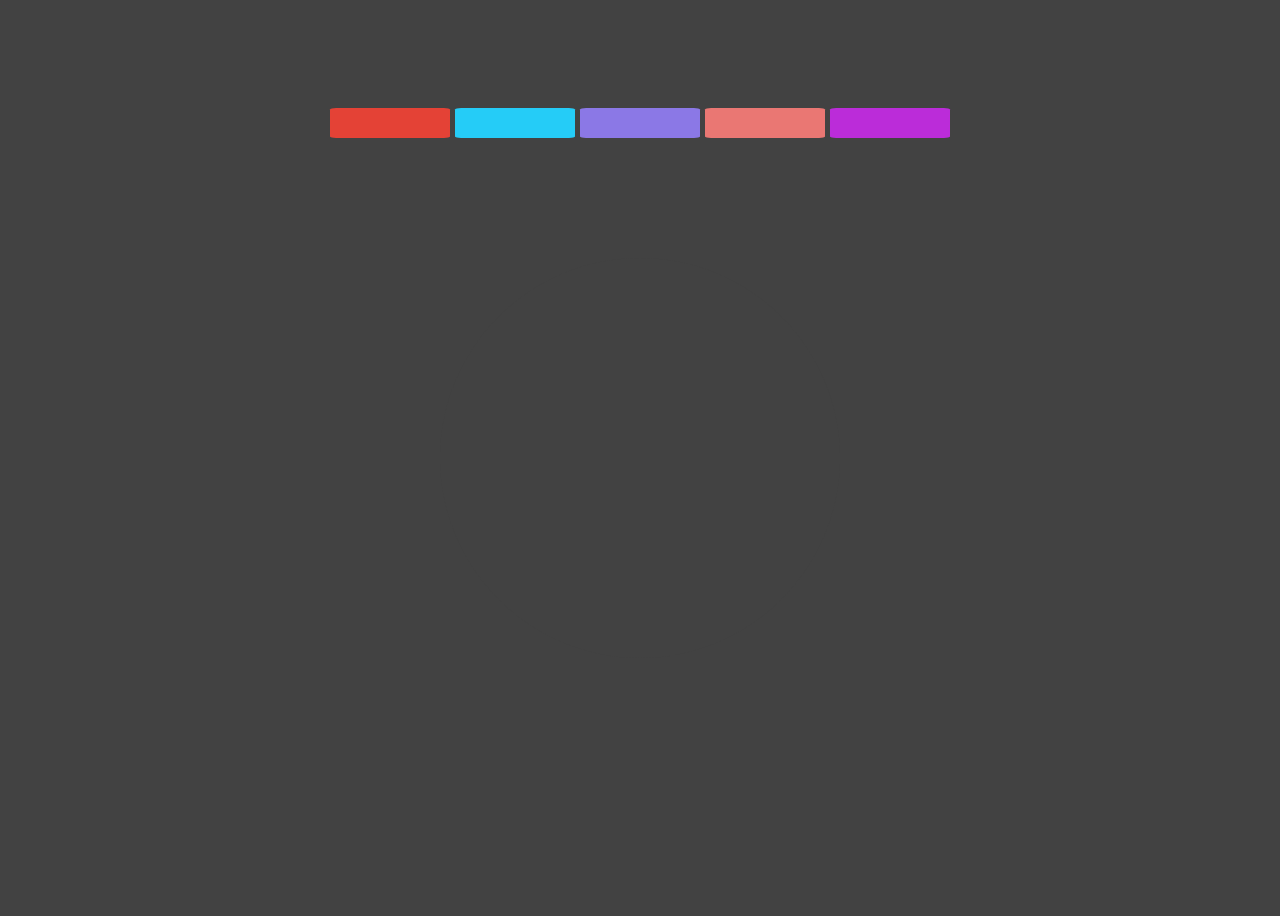
<file: EventHandler/index.html>
<!DOCTYPE html>
<html lang="en">
  <head>
    <meta charset="UTF-8" />
    <meta name="viewport" content="width=device-width, initial-scale=1.0" />
    <meta http-equiv="X-UA-Compatible" content="ie=edge" />
    <title>LearnCodeOnline</title>
    <link rel="stylesheet" href="./style.css" />
  </head>
  <body>
    <div class="color-hover">
      <div class="color red"></div>
      <div class="color cyan"></div>
      <div class="color violet"></div>
      <div class="color orange"></div>
      <div class="color pink"></div>
    </div>
    <div class="center"></div>
    <script src="./script.js"></script>
  </body>
</html>
</file>
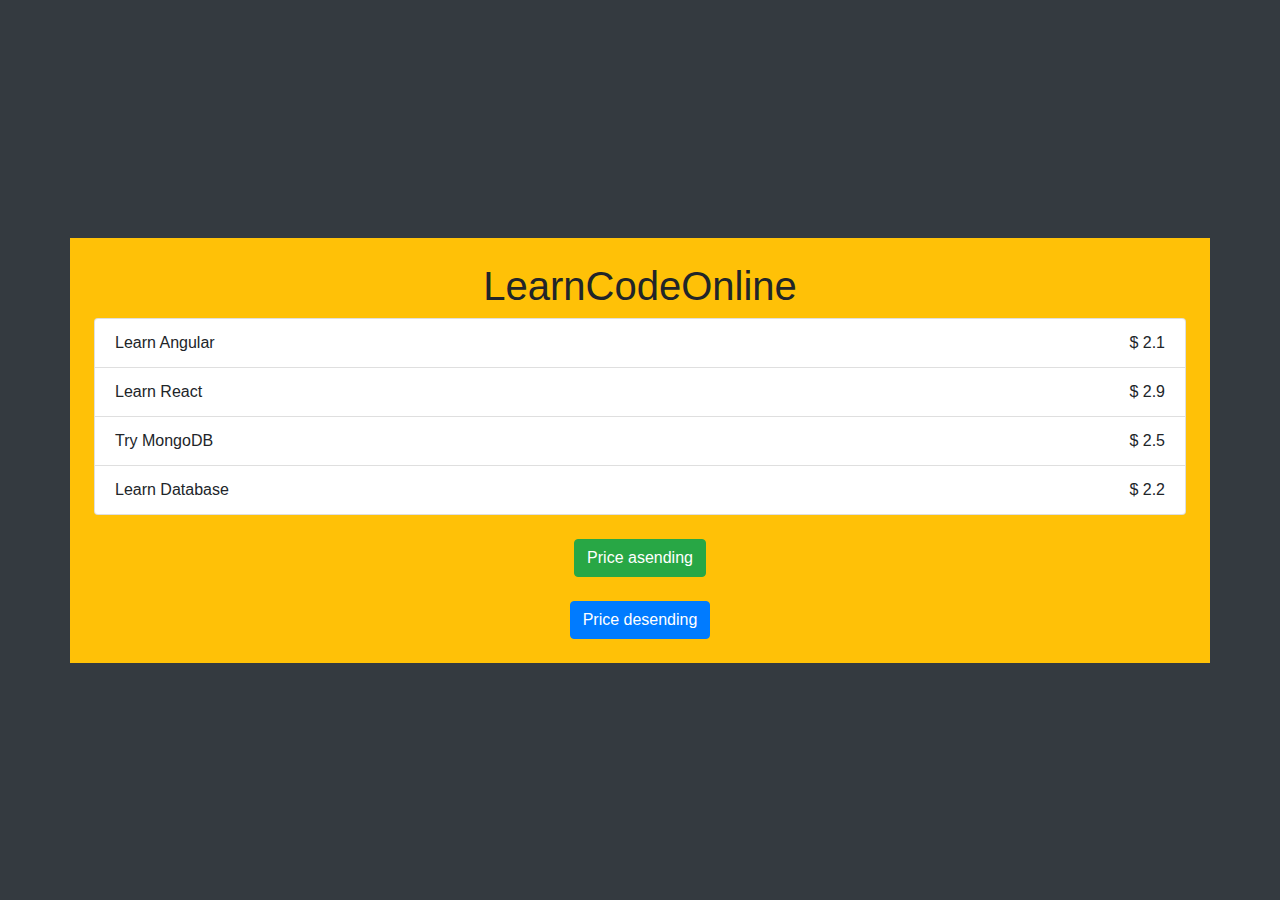
<file: Sorting Project/index.html>
<!DOCTYPE html>
<html lang="en">

<head>
    <meta charset="UTF-8" />
    <meta name="viewport" content="width=device-width, initial-scale=1.0" />
    <title>LearnCodeOnline</title>
    <link rel="stylesheet" href="./style.css" />
    <link rel="stylesheet" href="https://stackpath.bootstrapcdn.com/bootstrap/4.4.1/css/bootstrap.min.css" />
</head>

<body class="bg-dark">
    <div class="container bg-warning p-4">
        <h1 class="text-center">LearnCodeOnline</h1>
        <ul class="list-group">
        </ul>
        <div>
            <button type="button" class="btn btn-success md-lg mt-4 mx-auto d-block ascend-btn tn">
          Price asending
          </button>
            <button type="button" class="btn btn-primary md-lg mt-4 mx-auto d-block descend-btn">
          Price desending
          </button>
        </div>
    </div>

    <script src="./script.js"></script>
</body>

</html>
</file>
<file: EventHandler/style.css>
body {
  background: rgb(66, 66, 66);
  min-height: 100vh;
  display: flex;
  justify-content: center;
  align-items: center;
  position: relative;
}
.red {
  background: #e44236;
  margin-right: 5px;
}
.cyan {
  background: #25ccf7;
  margin-right: 5px;
}
.violet {
  background: #8b78e6;
  margin-right: 5px;
}
.orange {
  background: #ea7773;
  margin-right: 5px;
}
.pink {
  background: #bb2cd9;
}

.center {
  min-width: 400px;
  height: 400px;
  background: rgb(66, 66, 66);
  border-radius: 100%;
  transition: 0.2s ease-in-out all;
}
.color-hover {
  position: absolute;
  top: 10%;
  bottom: 0;
  left: 50%;
  transform: translateX(-50%);
  padding: 10px;
  display: flex;
  justify-content: center;
  flex-direction: row;
}
.text {
  padding: 10px;
  color: #ffffff;
}
.color {
  width: 120px;
  height: 30px;
  border-radius: 5%;
  margin-bottom: 30px;
}
.color:hover {
  cursor: pointer;
}
.color:last-child {
  margin-bottom: 0;
}
</file>
<file: Sorting Project/style.css>
body {
    background-color: rgb(66, 66, 66);
    display: flex;
    justify-content: center;
    align-items: center;
    min-height: 100vh;
}

btn {
    display: inline-block;
    margin-right: 20px;
}
</file>
